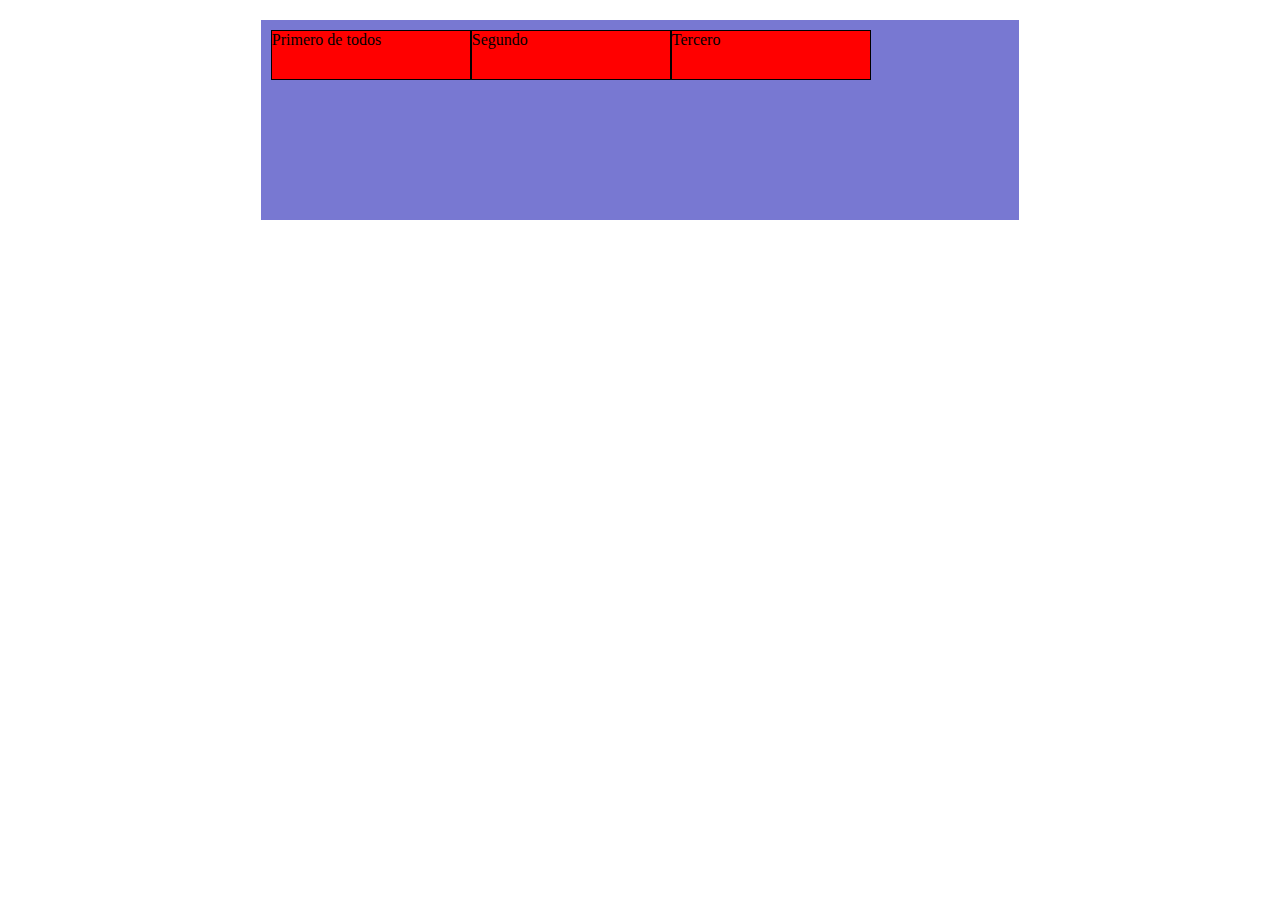
<file: ELEMENTOS FLEX/index.html>
<!DOCTYPE html>
<html lang="en">

<head>
    <meta charset="UTF-8">
    <meta name="viewport" content="width=device-width, initial-scale=1.0">
    <meta http-equiv="X-UA-Compatible" content="ie=edge">
    <title>UTILIZACION DEL ELEMENTO FLEX</title>

    <link href="css/estilos.css" rel="stylesheet" type="text/css" />
   

</head> 
<body>
    <div class="container">
        <div>Primero de todos</div>
        <div>Segundo</div>
        <div>Tercero</div>
    </div>
        <nav></nav>
    <header></header>
        <main></main>
    <footer></footer>
</body>
</html>
</file>
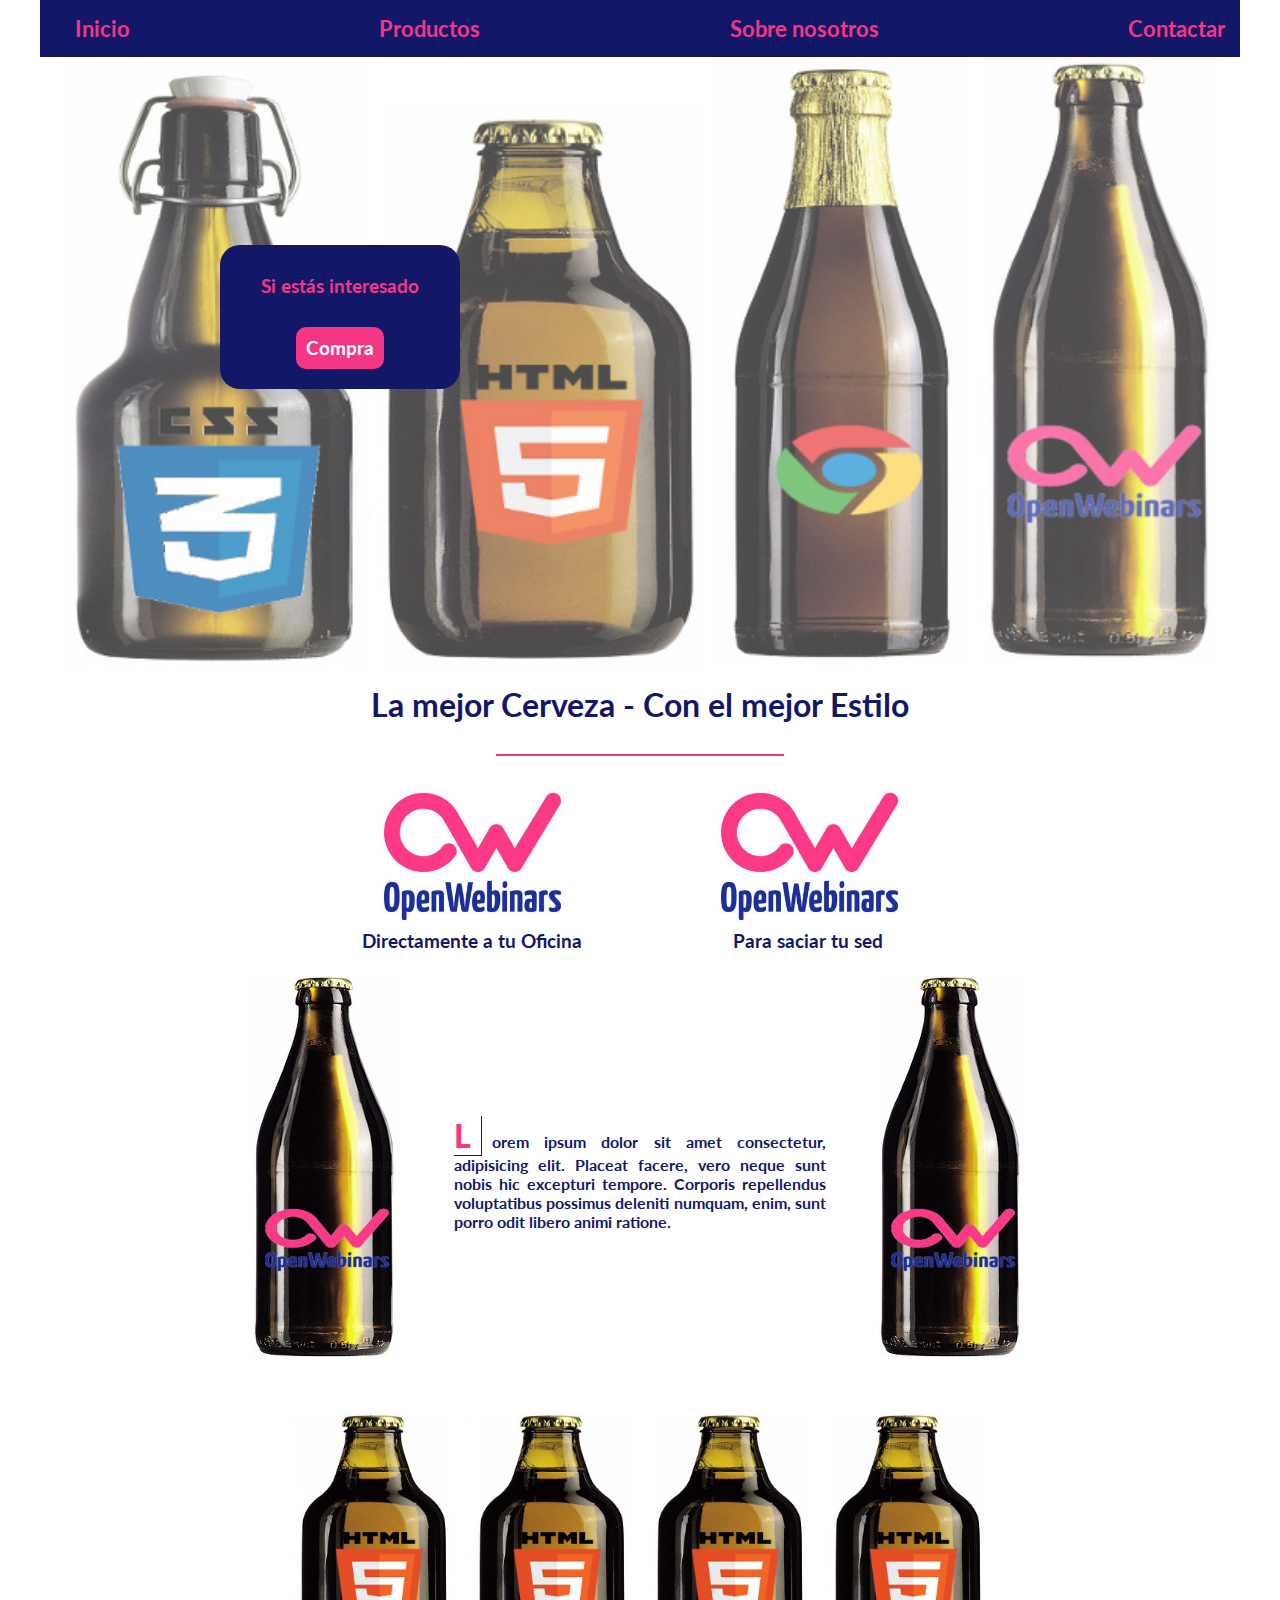
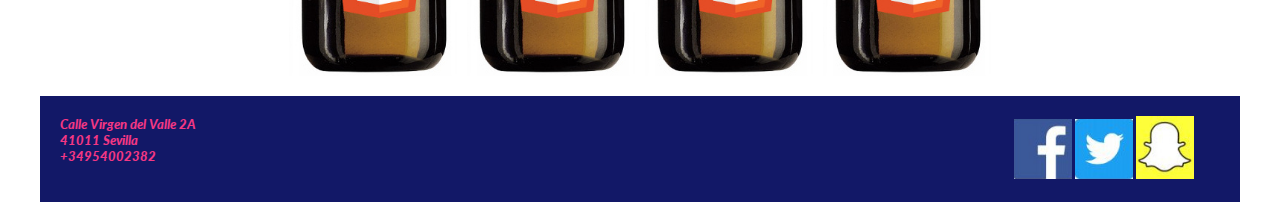
<file: EJERCICIOS/DanielRamosFernandez_1_Evaluacion_Maquetacion_Web/index.html>
<!DOCTYPE html>
<html lang="en">

<head>
    <meta charset="UTF-8">
    <meta name="viewport" content="width=device-width, initial-scale=1.0">
    <meta http-equiv="X-UA-Compatible" content="ie=edge">
    <title>Proyecto Práctico - Curso de Principios de Maquetación CSS</title>

    <link href="css/estilos.css" rel="stylesheet" type="text/css" />
    <link href="https://fonts.googleapis.com/css?family=Lato" rel="stylesheet">

</head>

<body>
    <nav>
        <div class="nav-item">
            Inicio
        </div>
        <div class="nav-item">
            Productos
        </div>
        <div class="nav-item">
            Sobre nosotros
        </div>
        <div class="nav-item">
            Contactar
        </div>
    </nav>
    <!--<div class="fixed-sidebar">
        <img src="img/profile.png" />
        <ul>
            <li>Home</li>
            <li>Productos</li>
            <li>Sobre nosotros</li>
            <li>Contacto<li>
        </ul>
    </div>  -->
    <div class="container">
        <!-- Este div está marcado con la clase contenedor 
            porq es donde aparace sale toda la información 
            de la página -->
        <header>
            <div class="image">
                <img src="img/birras.jpg" alt="Imagen de cervezas" />
            </div>
            <aside>
                <h3>Si estás interesado</h3>
                <h3><a href="#">Compra</a></h3>
            </aside>
        </header>

        <main>
            <h1>La mejor Cerveza - Con el mejor Estilo</h1>
            <div class="cards">
                <div class="card">
                    <img src="img/logo_ow.jpg" />
                    <h3>Directamente a tu Oficina</h3>
                </div>
               
                <div class="card">
                    <img src="img/logo_ow.jpg" />
                    <h3>Para saciar tu sed</h3>
                </div>
            </div>
        </main>

        <section class="bottle">
            <img class="latIz" src="img/bottle.jpg" alt="FOTO DE UNA BOTELLA" />
            <div>
                Lorem ipsum dolor sit amet consectetur, adipisicing elit. Placeat facere, vero neque sunt nobis hic
                excepturi tempore. Corporis repellendus voluptatibus possimus deleniti numquam, enim, sunt porro odit
                libero animi ratione.
            </div>
             <img class="latDe" src="img/bottle.jpg" alt="FOTO DE UNA BOTELLA" />
        </section>

        <section class="gallery">
            <img src="img/bottle2.jpg" alt="FOTO DE BOTELLA CON EL LOGO DE HTML 5"/>
            <img src="img/bottle2.jpg" alt="FOTO DE BOTELLA CON EL LOGO DE HTML 5"/>
            <img src="img/bottle2.jpg" alt="FOTO DE BOTELLA CON EL LOGO DE HTML 5"/>
            <img src="img/bottle2.jpg" alt="FOTO DE BOTELLA CON EL LOGO DE HTML 5"/>
        </section>
    </div>

    <footer>
        <address>
            <p>Calle Virgen del Valle 2A</p>
            <p>41011 Sevilla</p>
            <p>+34954002382</p>
        </address>
        
        <section class="social">
            <img src="img/facebook.jpg" alt="LOGO DE FACEBOOK">
            <img src="img/twitter.jpg"  alt="LOGO DE TWITTER">
            <img src="img/snapchat.jpg" alt="LOGO DE SNAPCHAT">
        </section>
    </footer>
</body>

</html>
</file>
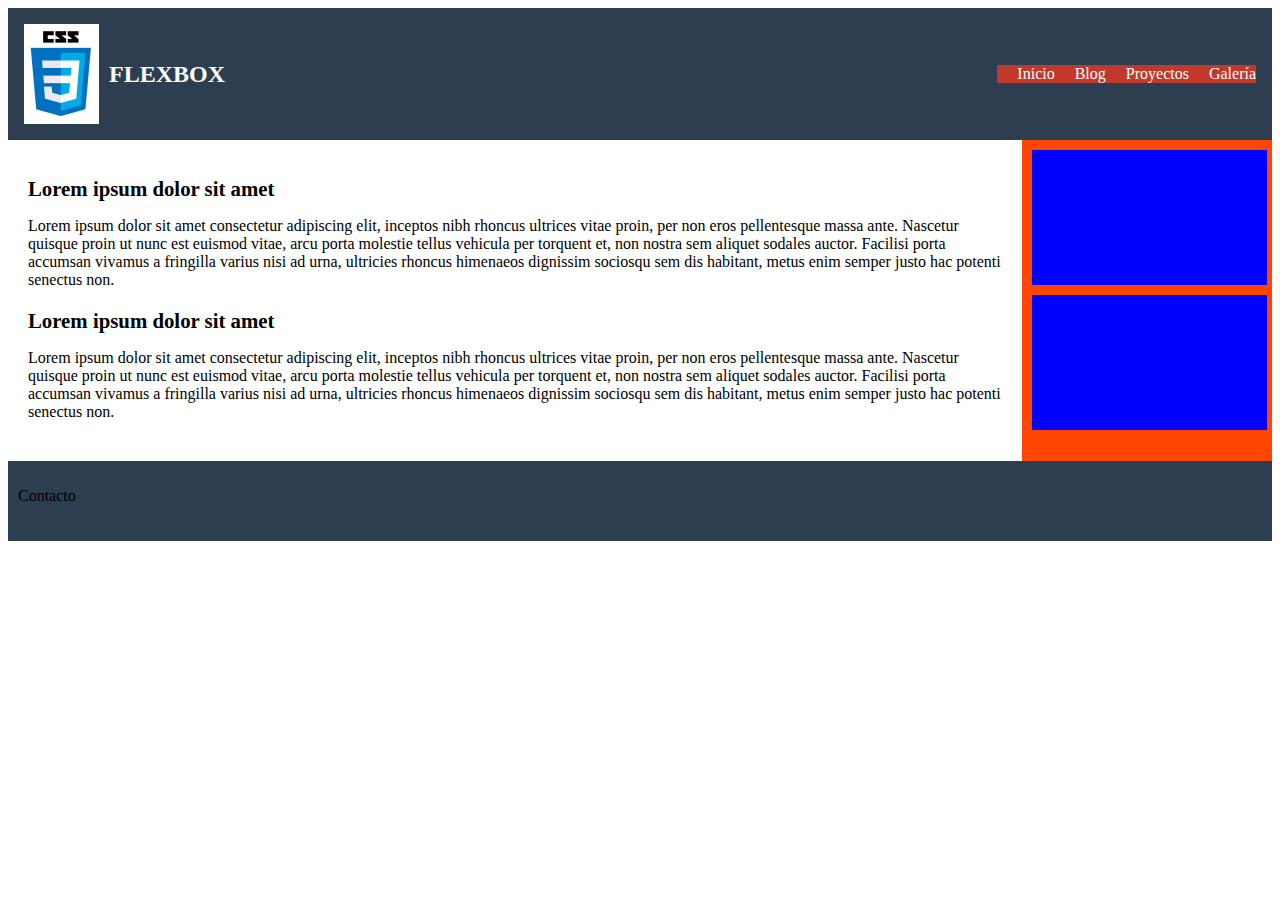
<file: EJERCICIOS/FLEX/index.html>
<!DOCTYPE html>
<html lang="en">
<head>
    <meta charset="UTF-8" />
    <meta name="viewport" content="width=device-width, initial-scale=1.0" />
    <meta http-equiv="X-UA-Compatible" content="ie=edge" />
    <title>Ejercicio Práctico FLEX</title>

    <link rel="stylesheet" type="text/css" href="portfolio/estilos.css" />
</head>
<body>
    <header class="header">
        <div class="header-logo">
            <img class="logo" src="multimedia/logo.jpg" alt="Logo" />
            <h2 class="header-title">FLEXBOX</h2>
        </div>
        <nav class="nav">
            <div class="nav-item">Inicio</div>
            <div class="nav-item">Blog</div>
            <div class="nav-item">Proyectos</div>
            <div class="nav-item">Galería</div>
        </nav>
    </header> 
    <div class="main-wrapper"> <!-- Contenedor para el main y aside -->
        <main class="main-content">
            <section class="content-section"> 
                <h2 class="section-title">Lorem ipsum dolor sit amet</h2>
                <p>Lorem ipsum dolor sit amet consectetur adipiscing elit, inceptos nibh rhoncus ultrices vitae proin, 
                    per non eros pellentesque massa ante. Nascetur quisque proin ut nunc est euismod vitae, 
                    arcu porta molestie tellus vehicula per torquent et, non nostra sem aliquet sodales auctor. 
                    Facilisi porta accumsan vivamus a fringilla varius nisi ad urna,
                    ultricies rhoncus himenaeos dignissim sociosqu sem dis habitant, metus enim semper justo hac potenti senectus non.
                </p>
            </section>
            <section class="content-section">
                <h2 class="section-title">Lorem ipsum dolor sit amet</h2>
                <p>Lorem ipsum dolor sit amet consectetur adipiscing elit, inceptos nibh rhoncus ultrices vitae proin, 
                    per non eros pellentesque massa ante. Nascetur quisque proin ut nunc est euismod vitae, 
                    arcu porta molestie tellus vehicula per torquent et, non nostra sem aliquet sodales auctor. 
                    Facilisi porta accumsan vivamus a fringilla varius nisi ad urna,
                    ultricies rhoncus himenaeos dignissim sociosqu sem dis habitant, metus enim semper justo hac potenti senectus non.
                </p>
            </section>
        </main> 
        <aside class="sidebar">
            <div class="sidebar-div"></div>
            <div class="sidebar-div2"></div>
        </aside>
    </div>
    <footer class="footer">
        <div class="footer-contact"><p>Contacto</p></div> 
        <div class="footer-social">
            <!-- Logo Facebook y Twitter -->
        </div>
    </footer>
</body>
</html>
</file>
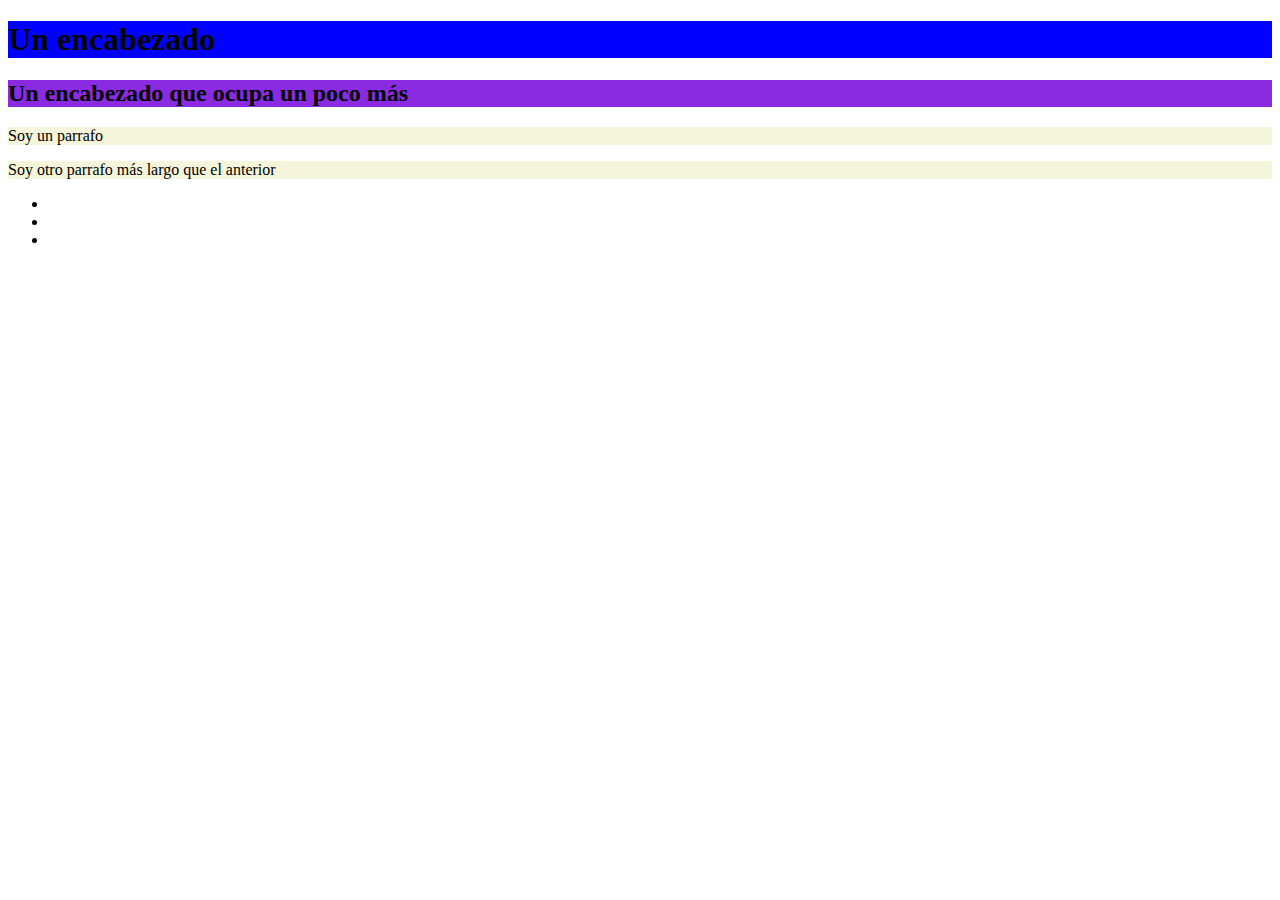
<file: EJERCICIOS/PRACTICAS_OLGA/index.html>
<!DOCTYPE html> 
<html lang="es">
    <head>
        <meta charset="utf-8"/>
        <meta name="description" content="Listas"/>
        <link rel="icon" type="image/x-icon" href="/imagenes/favicon.jpg">
        <link rel="stylesheet" type="text/css" href="estilo.css"> 
        <title>Ejercicio de elementos bloque y linea</title>
    </head> 
    <body>
        <h1>Un encabezado</h1>
        <h2>Un encabezado que ocupa un poco más</h2> 
        <p>Soy un parrafo</p>
        <p>Soy otro parrafo más largo que el anterior</p>  
    <ul>
        <li></li>
        <li></li>
        <li></li>
    </ul>
    </body> 
</html>
</file>
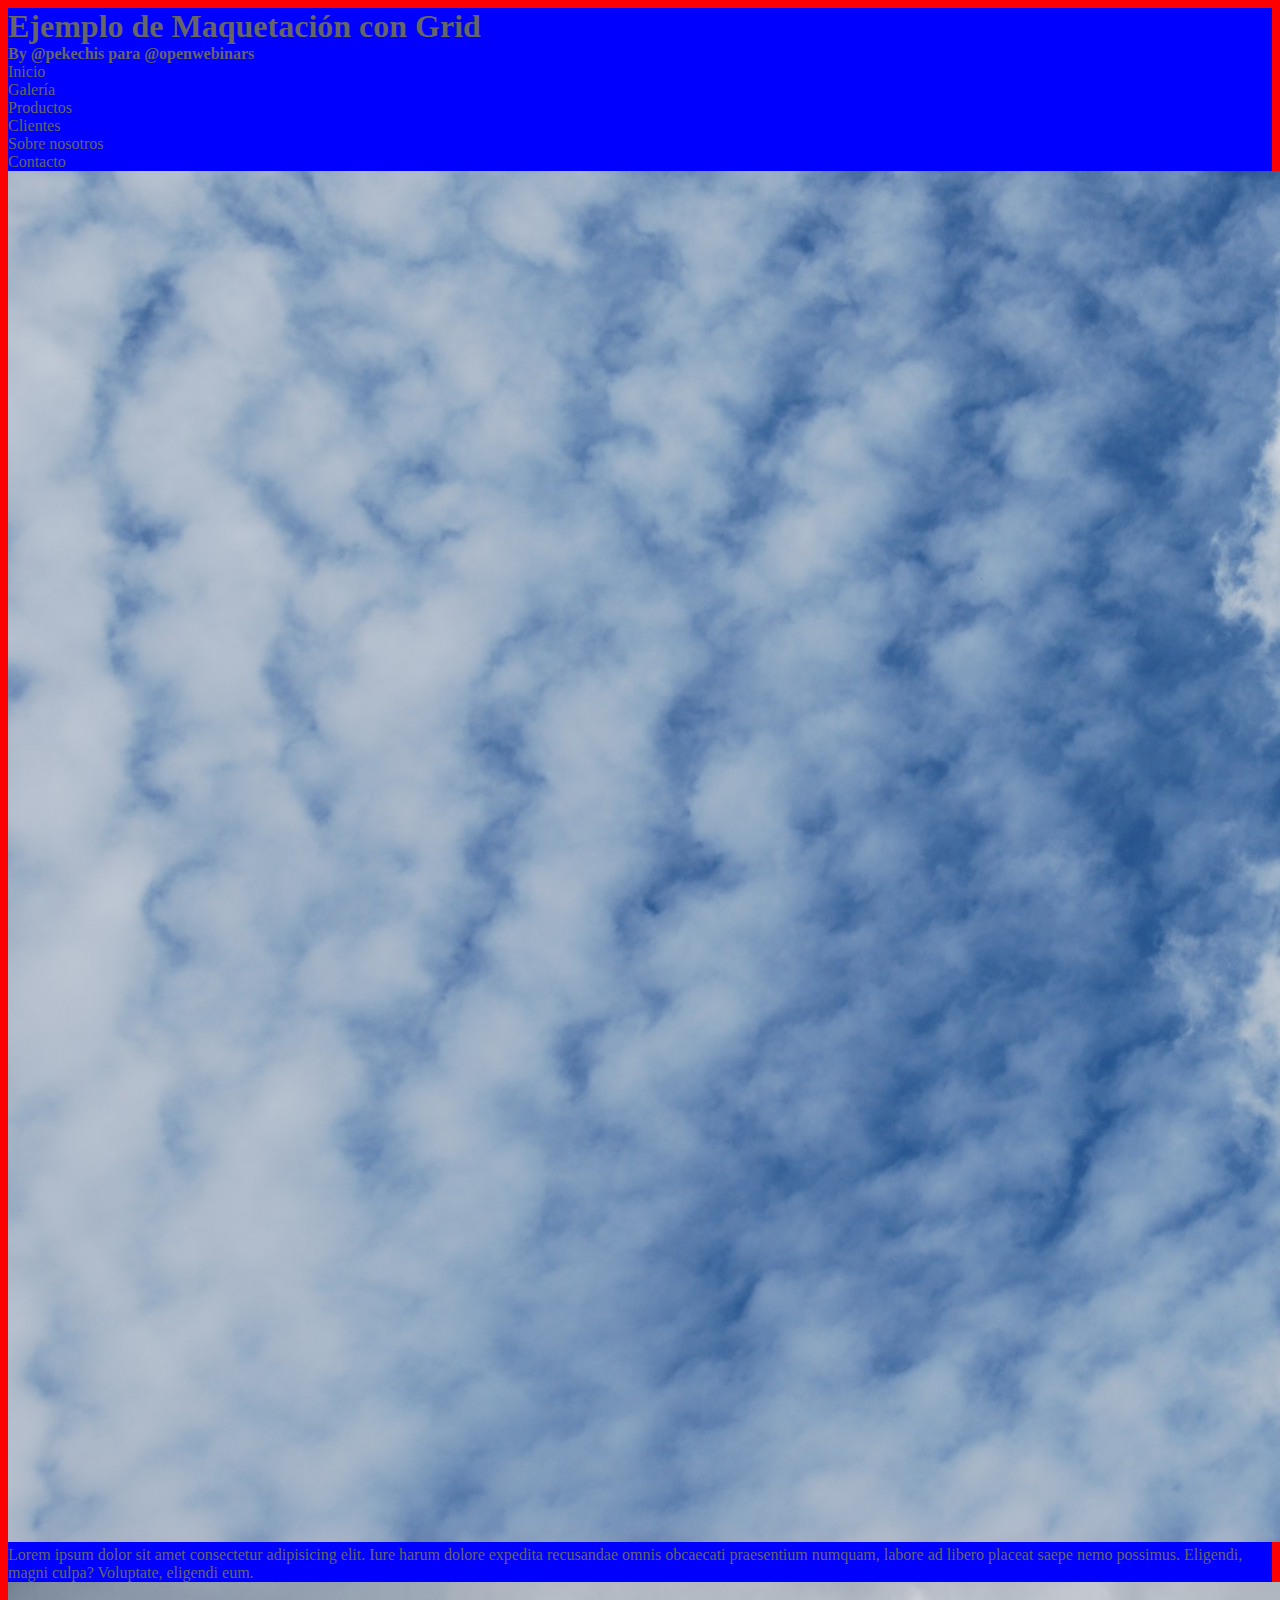
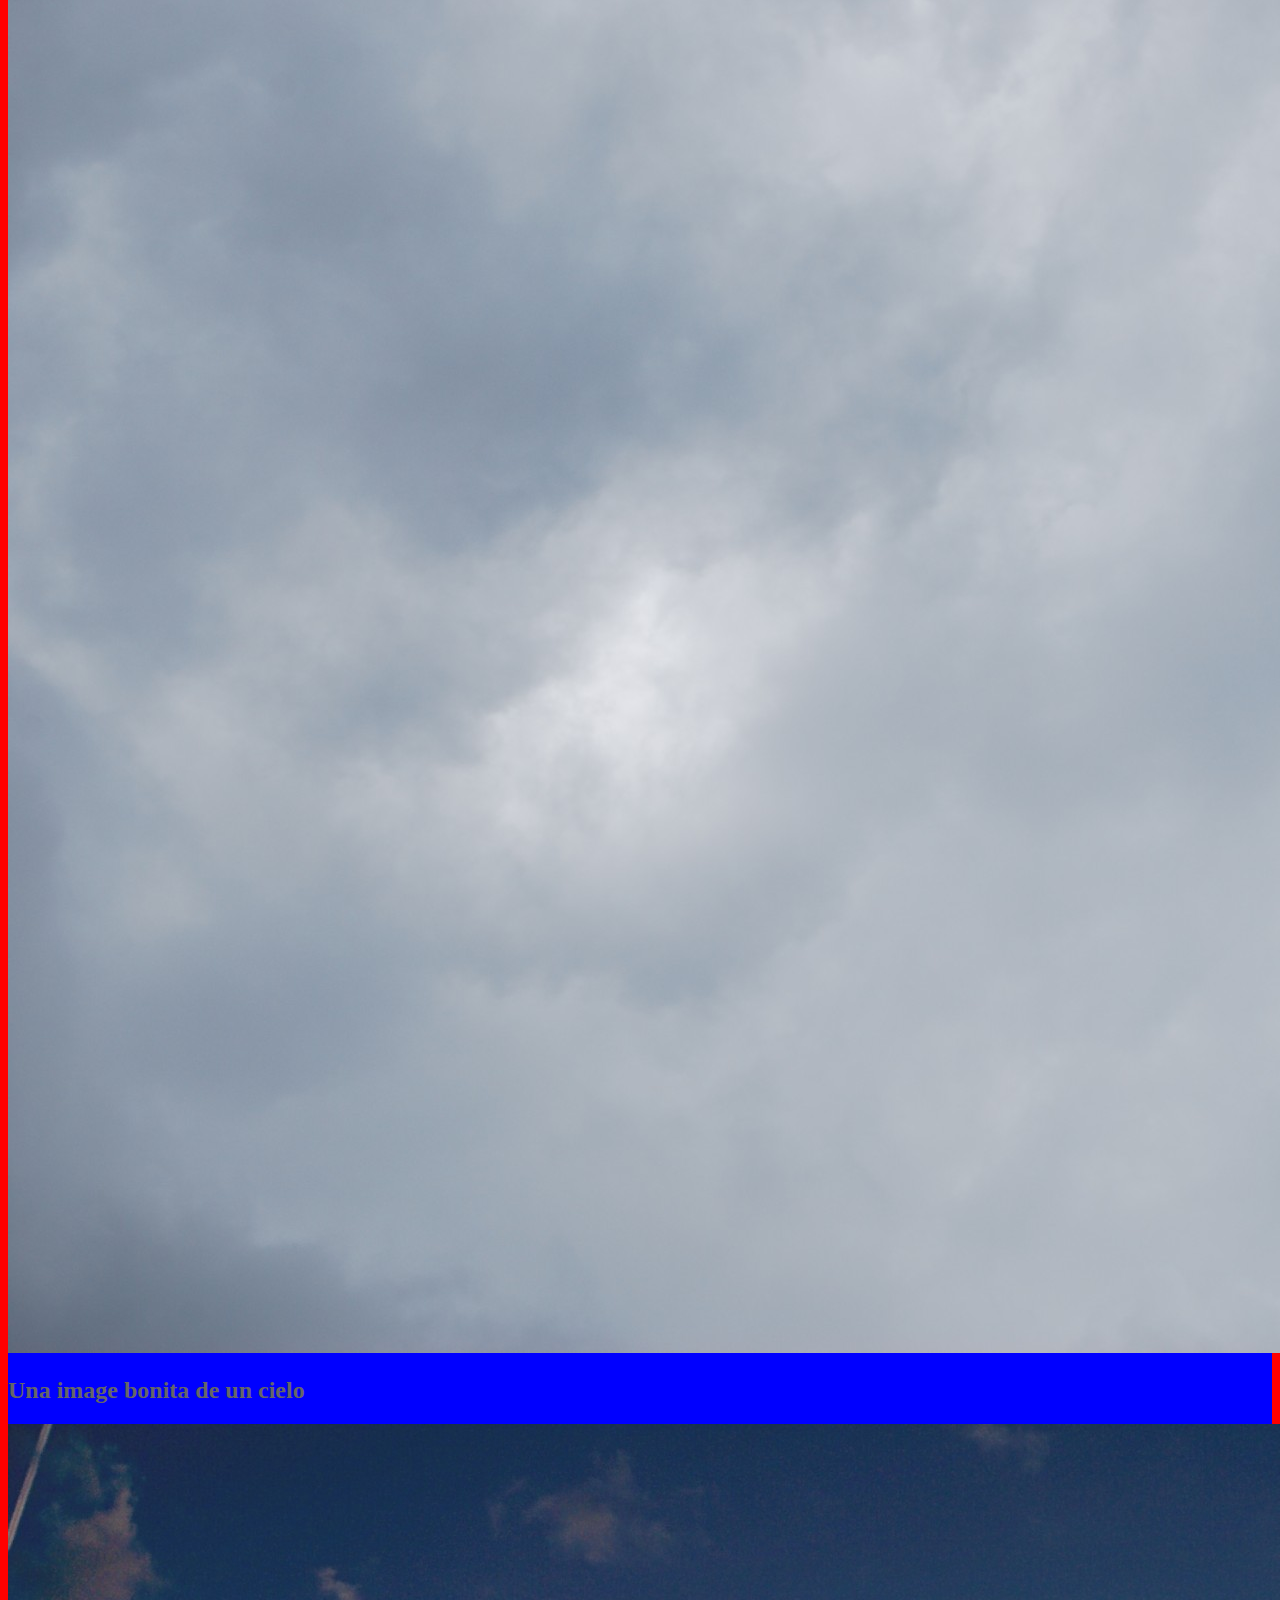
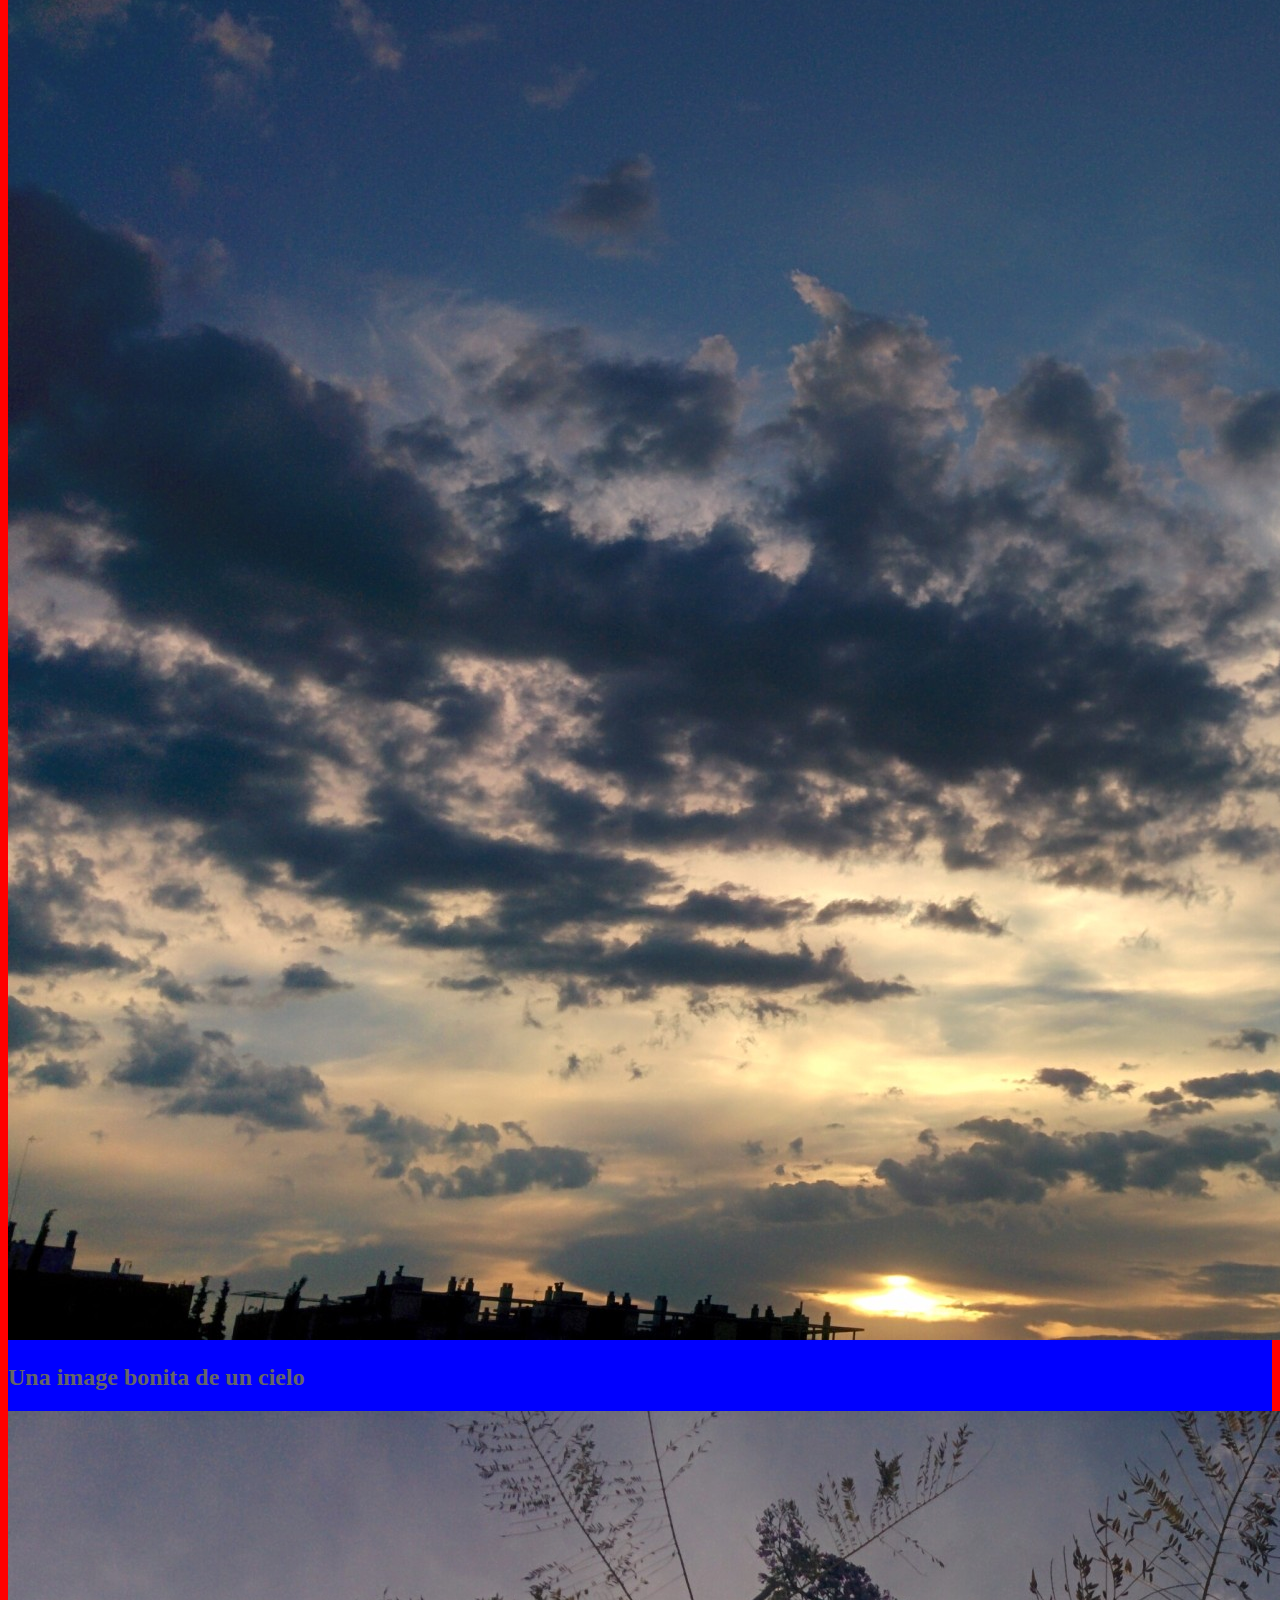
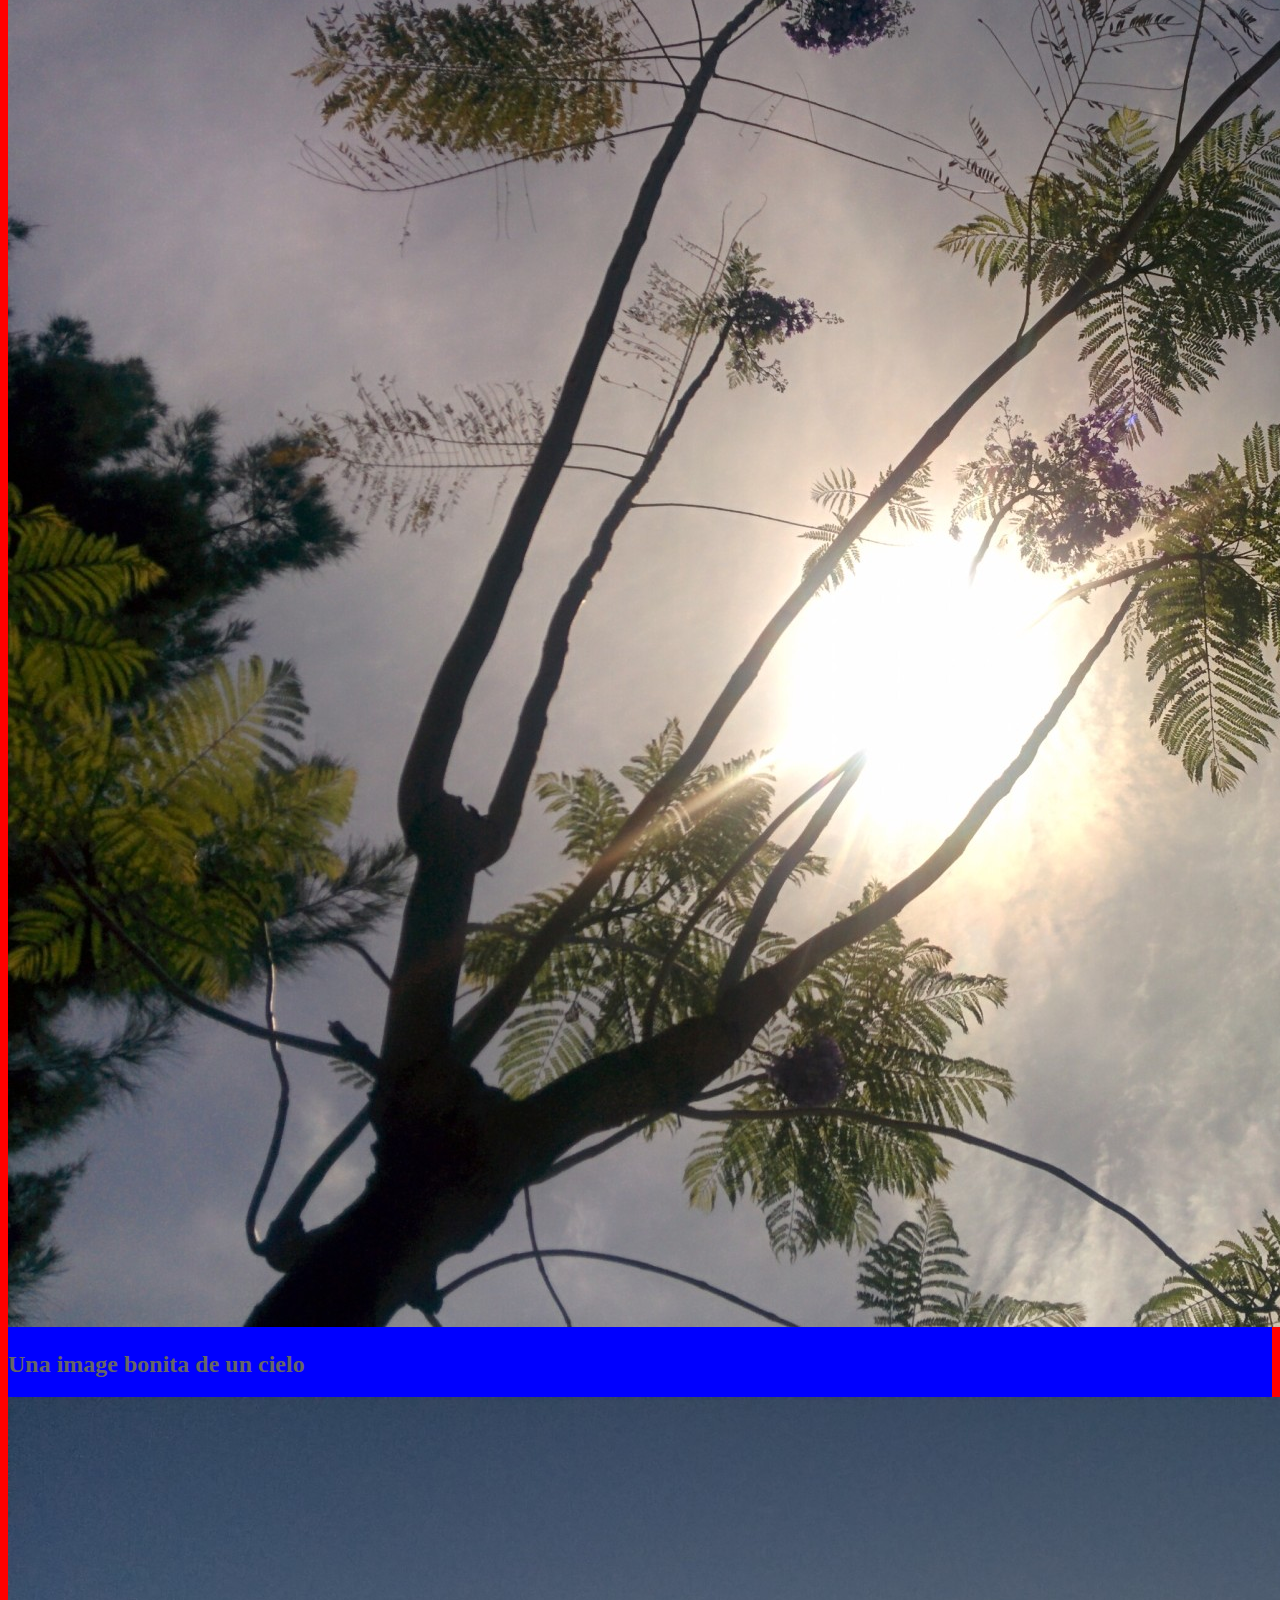
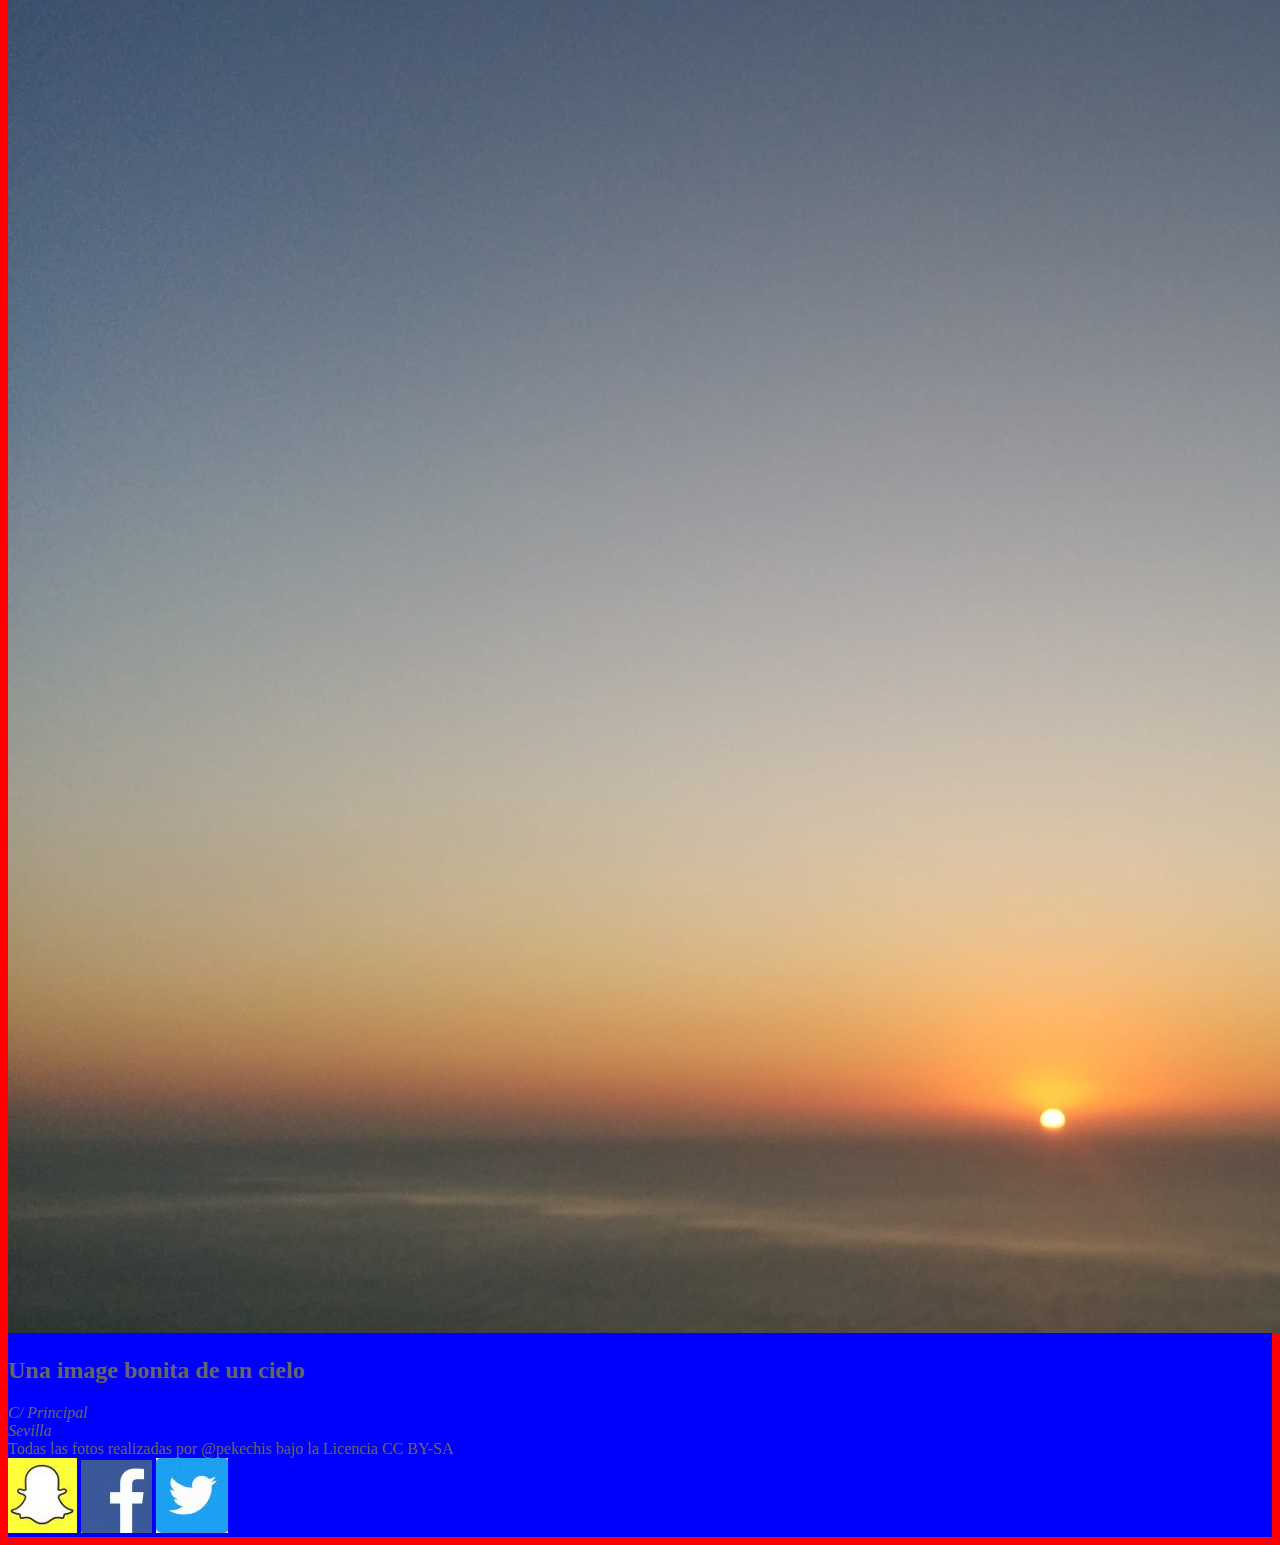
<file: Ejercicio Flex Base/ejercicio.html>
<!DOCTYPE html>
<html lang="en">
  <head>
    <meta charset="UTF-8" />
    <meta name="viewport" content="width=device-width, initial-scale=1.0" />
    <meta http-equiv="X-UA-Compatible" content="ie=edge" />
    <title>Ejercicio Práctico FLEX</title>

    <link rel="stylesheet" type="text/css" href="css/estilos.css" />
    <link
      href="https://fonts.googleapis.com/css?family=Lobster"
      rel="stylesheet"
    />
  </head>
  <body>
    <div class="container">
      <header>
        <h1>Ejemplo de Maquetación con Grid</h1>
        <h4>By @pekechis para @openwebinars</h4>
      </header>
      <div class="content_wrapper">
        <nav>
          <div>Inicio</div>
          <div>Galería</div>
          <div>Productos</div>
          <div>Clientes</div>
          <div>Sobre nosotros</div>
          <div>Contacto</div>
        </nav>
        <main>
          <img src="img/img1.jpg" />
          <p>
            Lorem ipsum dolor sit amet consectetur adipisicing elit. Iure harum
            dolore expedita recusandae omnis obcaecati praesentium numquam,
            labore ad libero placeat saepe nemo possimus. Eligendi, magni culpa?
            Voluptate, eligendi eum.
          </p>
        </main>

        <article>
          <img src="img/img2.jpg" />
          <h2>Una image bonita de un cielo</h2>
        </article>
      </div>
      <div class="articles">
        <article>
          <img src="img/img3.jpg" />
          <h2>Una image bonita de un cielo</h2>
        </article>
        <article>
          <img src="img/img4.jpg" />
          <h2>Una image bonita de un cielo</h2>
        </article>
        <article>
          <img src="img/img5.jpg" />
          <h2>Una image bonita de un cielo</h2>
        </article>
      </div>
      <footer>
        <address>
          <p>C/ Principal</p>
          <p>Sevilla</p>
        </address>
        <div class="copyright">
          Todas las fotos realizadas por @pekechis bajo la Licencia CC BY-SA
        </div>
        <div class="social">
          <img src="img/snapchat.jpg" /> <img src="img/facebook.jpg" />
          <img src="img/twitter.jpg" />
        </div>
      </footer>
    </div>
  </body>
</html>
</file>
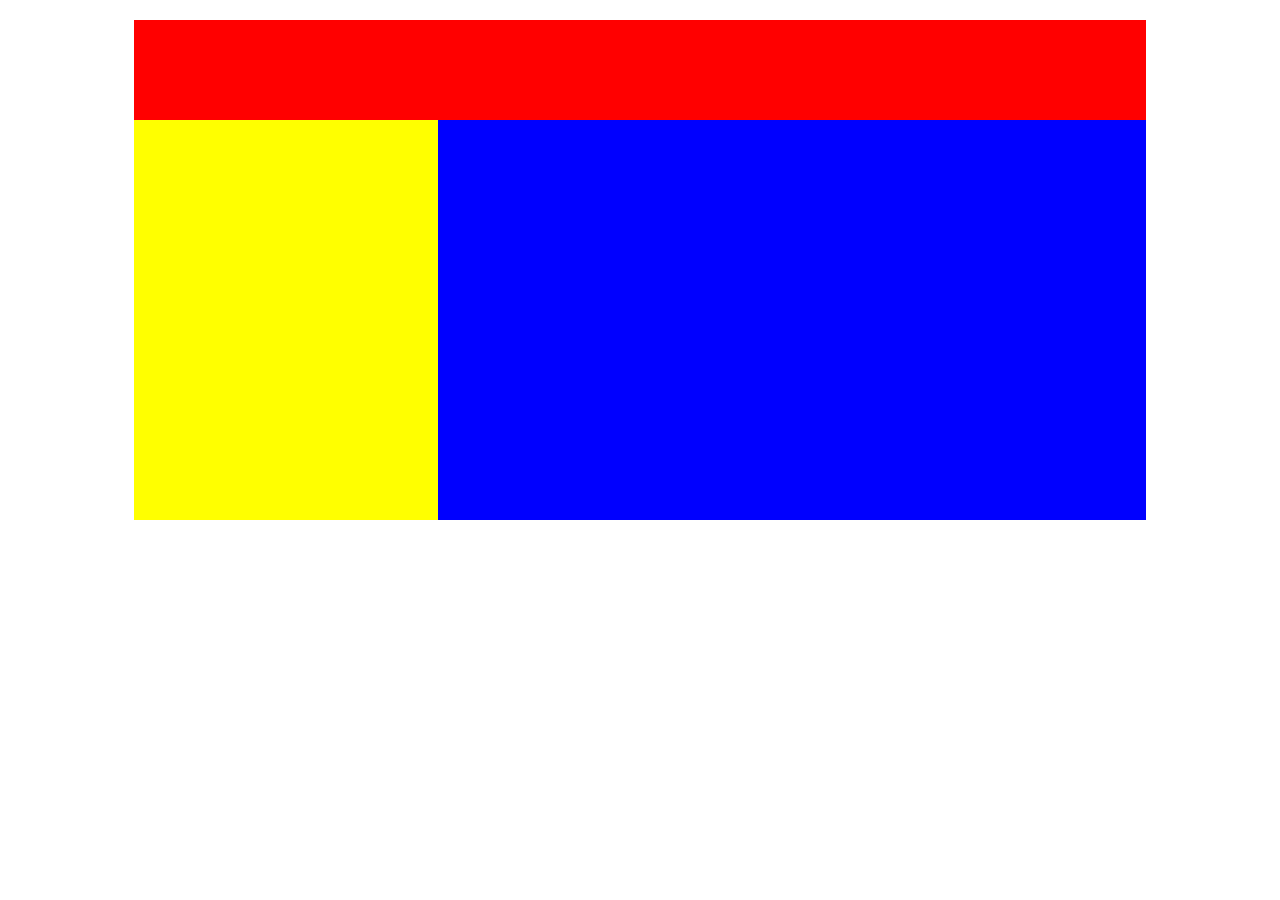
<file: Fluid layout/fluid.html>
<!DOCTYPE html>
<html lang="en">
  <head>
    <meta charset="UTF-8" />
    <meta name="viewport" content="width=device-width, initial-scale=1.0" />
    <meta http-equiv="X-UA-Compatible" content="ie=edge" />
    <title>FLUID LAYOUT</title>

    <link rel="stylesheet" type="text/css" href="css/estilos_fluid.css" />
  </head>
  <body>
    <div class="container">
      <div class="header"></div>
      <div class="menu"></div>
      <div class="main"></div>
    </div>
  </body>
</html>
</file>
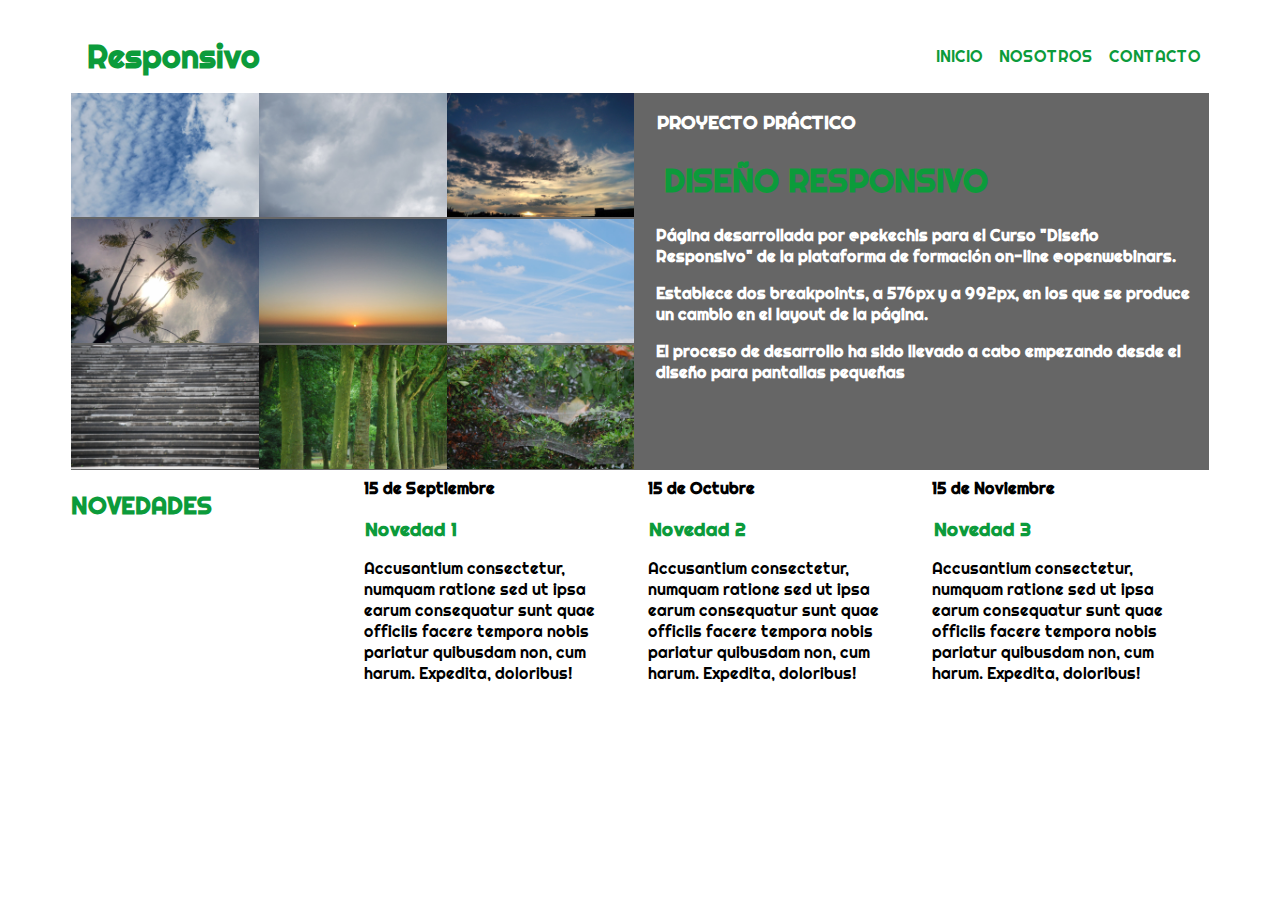
<file: II_8_Proyecto_Práctico/proyecto.html>
<!DOCTYPE html>
<html lang="en">
  <head>
    <meta charset="UTF-8" />
    <meta name="viewport" content="width=device-width, initial-scale=1.0" />
    <meta http-equiv="X-UA-Compatible" content="ie=edge" />
    <title>Ejemplo de Diseño Responsivo</title>

    <link rel="stylesheet" type="text/css" href="css/estilos.css" />

    <link
      href="https://fonts.googleapis.com/css?family=Righteous"
      rel="stylesheet"
    />

     <!-- Para el símbolo para mostrar el menú -->
     <link
     rel="stylesheet"
     href="https://cdnjs.cloudflare.com/ajax/libs/font-awesome/4.7.0/css/font-awesome.min.css"
   />

   <script src="https://ajax.googleapis.com/ajax/libs/jquery/3.3.1/jquery.min.js"></script>
  </head>
  <body>
    <div class="container">
      <header class="verde">
        <h1>Responsivo</h1>
        <nav>
          <div class="icon"><i class="fa fa-bars"></i></div>
          <div class="menu_item">INICIO</div>
          <div class="menu_item">NOSOTROS</div>
          <div class="menu_item">CONTACTO</div>
        </nav>
      </header>
      <main>
        <section class="main_text">
          <div>
            <h3>PROYECTO PRÁCTICO</h3>
            <h1 class="verde">DISEÑO RESPONSIVO</h1>
          </div>
          <div>
            <p>
              Página desarrollada por @pekechis para el Curso "Diseño
              Responsivo" de la plataforma de formación on-line @openwebinars.
            </p>
            <p>
              Establece dos breakpoints, a 576px y a 992px, en los que se
              produce un cambio en el layout de la página. 
            </p>
            <p>El proceso de
              desarrollo ha sido llevado a cabo empezando desde el diseño para
              pantallas pequeñas
            </p>
          </div>
        </section>
        <section class="images">
          <img src="img/img1.jpg" /> <img src="img/img2.jpg" />
          <img src="img/img3.jpg" /> <img src="img/img4.jpg" />
          <img src="img/img5.jpg" /> <img src="img/img6.jpg" />
          <img src="img/img7.jpg" /> <img class="hidden" src="img/img8.jpg" />
          <img src="img/img9.jpg" />
        </section>
      </main>
      <section class="novedades">
        <h2 class="verde">NOVEDADES</h2>
        <article>
          <h4 >15 de Septiembre</h3>
          <h3 class="verde">Novedad 1</h3>
          <p>
            Accusantium consectetur, numquam ratione sed ut ipsa earum
            consequatur sunt quae officiis facere tempora nobis pariatur
            quibusdam non, cum harum. Expedita, doloribus!
          </p>
        </article>
        <article>
          <h4>15 de Octubre</h>
          <h3 class="verde">Novedad 2</h3>
          <p>
            Accusantium consectetur, numquam ratione sed ut ipsa earum
            consequatur sunt quae officiis facere tempora nobis pariatur
            quibusdam non, cum harum. Expedita, doloribus!
          </p>
        </article>
        <article>
          <h4>15 de Noviembre</h4>
          <h3 class="verde">Novedad 3</h3>
          <p>
            Accusantium consectetur, numquam ratione sed ut ipsa earum
            consequatur sunt quae officiis facere tempora nobis pariatur
            quibusdam non, cum harum. Expedita, doloribus!
          </p>
        </article>
      </section>
    </div>
    <script>
        $(function() {
            //Captura del evento para mostrar u ocultar
            $(".icon").click(function() {
            $(".menu_item").toggle();
            });
            $(window).resize(function() {
            var anchura = $(this).width();
            if (anchura > 576) {
                $(".menu_item").show();
            }
            });
        });
    </script>
  </body>
</html>
</file>
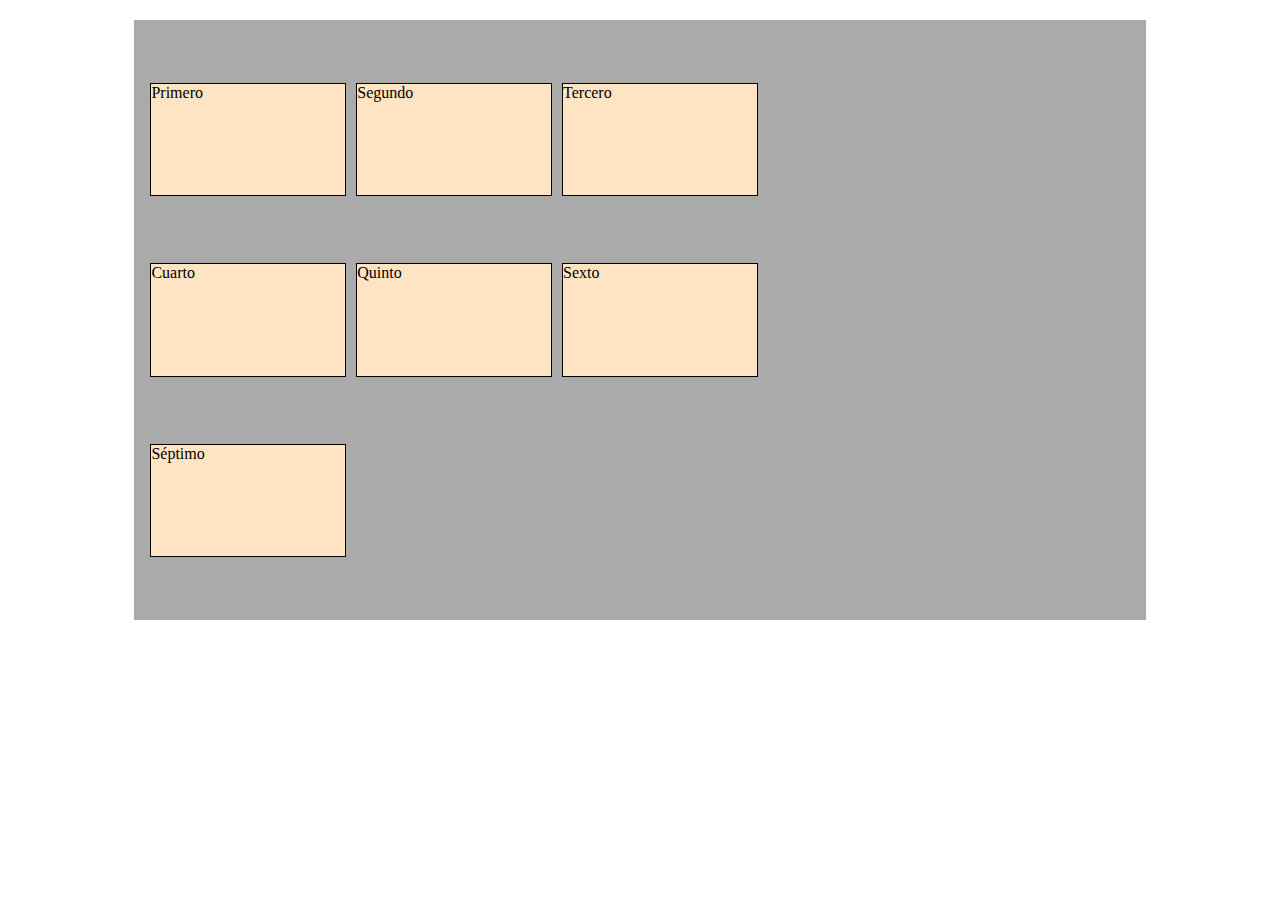
<file: III_2_El_contenedor_GRID_Propiedades/grid.html>
<!DOCTYPE html>
<html lang="en">
  <head>
    <meta charset="UTF-8" />
    <meta name="viewport" content="width=device-width, initial-scale=1.0" />
    <meta http-equiv="X-UA-Compatible" content="ie=edge" />
    <title>El contenedor GRID</title>

    <link rel="stylesheet" type="text/css" href="css/estilos.css" />
  </head>
  <body>
    <div class="container">
      <div>Primero</div>
      <div>Segundo</div>
      <div>Tercero</div>
      <div>Cuarto</div>
      <div>Quinto</div>
      <div>Sexto</div>
      <div>Séptimo</div>
    </div>
  </body>
</html>
</file>
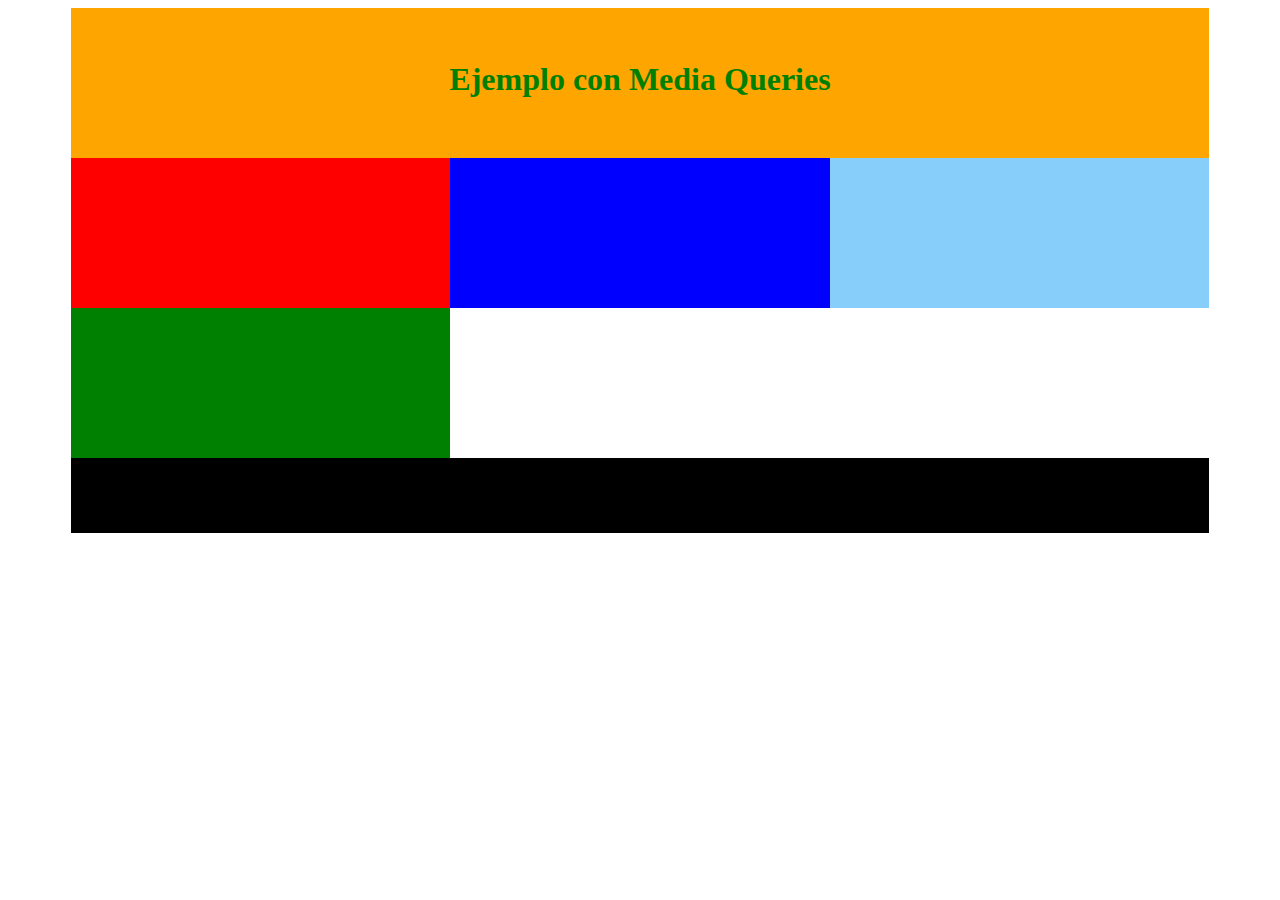
<file: Media Queries/media_queries.html>
<!DOCTYPE html>
<html lang="en">
  <head>
    <meta charset="UTF-8" />
    <meta name="viewport" content="width=device-width, initial-scale=1.0" />
    <meta http-equiv="X-UA-Compatible" content="ie=edge" />
    <title>Ejemplo Media Query</title>

    <link rel="stylesheet" type="text/css" href="css/estilos.css" />
  </head>
  <body>
    <div class="container">
      <header><h1>Ejemplo con Media Queries</h1></header>
      <div class="red"></div>
      <div class="blue"></div>
      <div class="lightblue"></div>
      <div class="green"></div> 
      <div class="black"></div> 
     
    </div>
  </body>
</html>
</file>
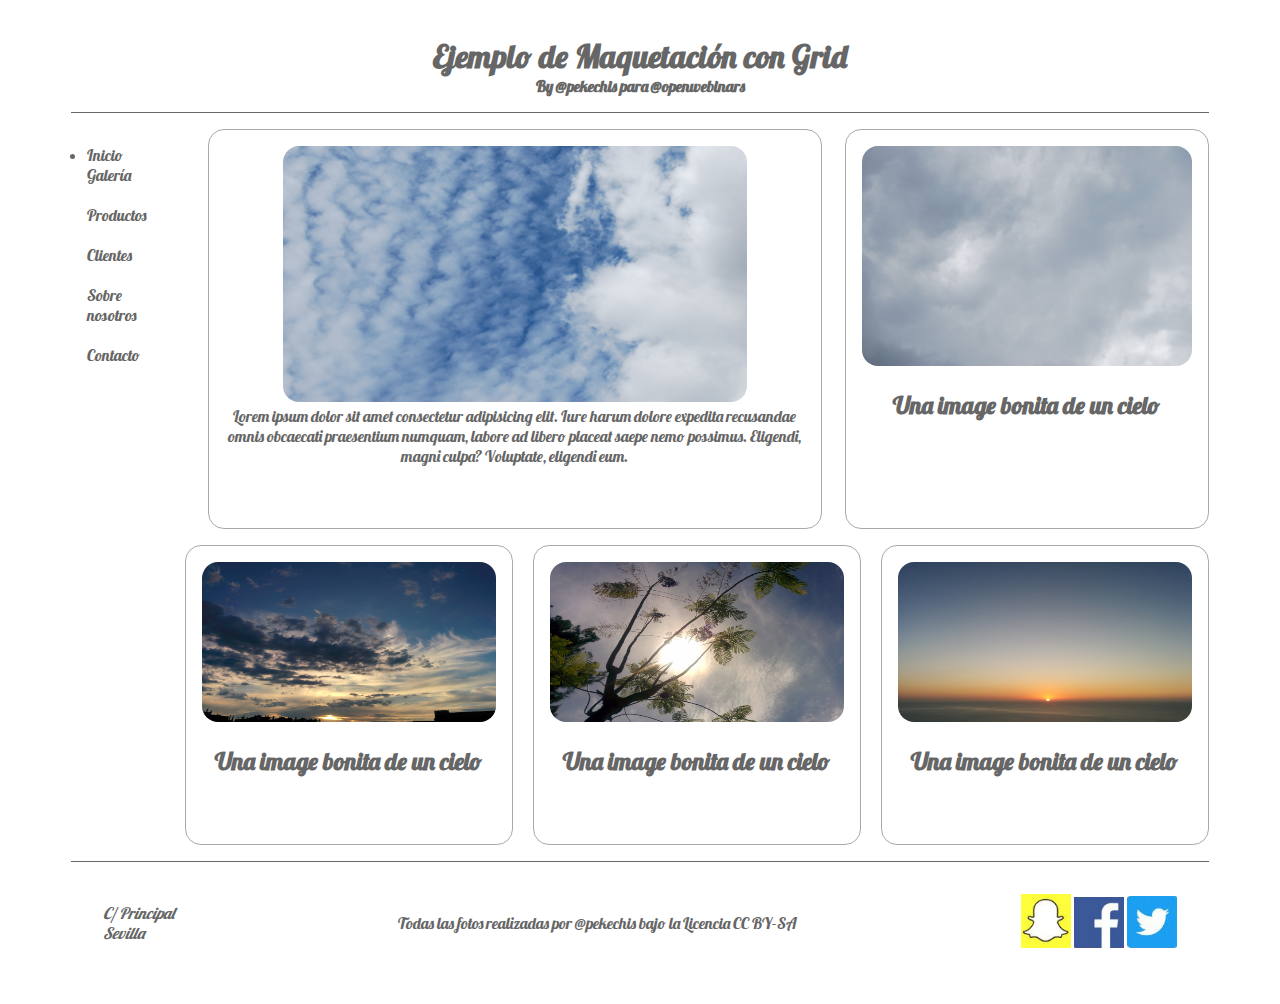
<file: Ejercicio Flex/Ejercicio Flex/ejercicio.html>
<!DOCTYPE html>
<html lang="en">
  <head>
    <meta charset="UTF-8" />
    <meta name="viewport" content="width=device-width, initial-scale=1.0" />
    <meta http-equiv="X-UA-Compatible" content="ie=edge" />
    <title>Ejercicio Práctico FLEX</title>

    <link rel="stylesheet" type="text/css" href="css/estilos.css" />
    <link
      href="https://fonts.googleapis.com/css?family=Lobster"
      rel="stylesheet"
    />
  </head>
  <body>
    <div class="container">
      <header>
        <h1>Ejemplo de Maquetación con Grid</h1>
        <h4>By @pekechis para @openwebinars</h4>
      </header>
      <div class="content_wrapper">
        <nav>
          <li> Inicio</li>
          <div>Galería</div>
          <div>Productos</div>
          <div>Clientes</div>
          <div>Sobre nosotros</div>
          <div>Contacto</div>
        </nav>
        <main>
          <img src="img/img1.jpg" />
          <p>
            Lorem ipsum dolor sit amet consectetur adipisicing elit. Iure harum
            dolore expedita recusandae omnis obcaecati praesentium numquam,
            labore ad libero placeat saepe nemo possimus. Eligendi, magni culpa?
            Voluptate, eligendi eum.
          </p>
        </main>

        <article>
          <img src="img/img2.jpg" />
          <h2>Una image bonita de un cielo</h2>
        </article>
      </div>
      <div class="articles">
        <article>
          <img src="img/img3.jpg" />
          <h2>Una image bonita de un cielo</h2>
        </article>
        <article>
          <img src="img/img4.jpg" />
          <h2>Una image bonita de un cielo</h2>
        </article>
        <article>
          <img src="img/img5.jpg" />
          <h2>Una image bonita de un cielo</h2>
        </article>
      </div>
      <footer>
        <address>
          <p>C/ Principal</p>
          <p>Sevilla</p>
        </address>
        <div class="copyright">
          Todas las fotos realizadas por @pekechis bajo la Licencia CC BY-SA
        </div>
        <div class="social">
          <img src="img/snapchat.jpg" /> <img src="img/facebook.jpg" />
          <img src="img/twitter.jpg" />
        </div>
      </footer>
    </div>
  </body>
</html>
</file>
<file: ELEMENTOS FLEX/css/estilos.css>
* { 
    box-sizing: border-box;
}
.container{ 
    background-color: rgba(89, 89, 199, 0.81);
    display: flex;
    flex-direction: row;
    flex-wrap:nowrap;
    height: 200px;
    margin: 20px auto;
    padding: 10px;
    width: 60%;
}
.container div{ 
    background-color: red;
    border: 1px solid black;
    height: 50px;
    width: 200px;
}
</file>
<file: EJERCICIOS/FLEX/portfolio/estilos.css>
* {
    -webkit-box-sizing: border-box;
    -moz-box-sizing: border-box;
         box-sizing: border-box;
  }
.body {
    font-family: Arial, sans-serif;
    margin: 0;
    padding: 0;
}

.header { 
    display: flex; 
    align-items: center; 
    justify-content: space-between; 
    padding: 1em;
    background-color: #2D3E50;
    color: white;
}

.header-logo {
    display: flex;
    align-items: center;
}

.logo {
    width: 75px;
    height: auto;
    margin-right: 10px;
}

.header-title {
    margin: 0;
    font-size: 1.5em;
}

.nav { 
    background-color: #c0392b;
    display: flex;
}

.nav-item {
    margin-left: 20px;
    color: white;
    cursor: pointer; /* Cambia el cursor para indicar que es clickeable */
}

.main-wrapper {
    display: flex; /* Usamos flexbox para alinear main y aside */
}

.main-content {
    padding: 20px;
    flex: 1; /* Permite que el main tome el espacio restante */
}

.content-section {
    margin-bottom: 20px;
}

.section-title {
    font-size: 1.3em;
    margin-bottom: 10px;
}

.sidebar { 
    display: flex;
    flex-direction: column;
    background-color: orangered; 
    padding: 10px;
    width: 250px; /* Ajusta el ancho del aside según tus necesidades */
}

.sidebar-div { 
    background-color: blue; 
    padding: 10px;
    width: 235px;  
    height: 135px;
    margin-bottom: 10px;
}

.sidebar-div2 { 
    background-color: blue; 
    padding: 10px; 
    width: 235px;  /* Mantén solo esta línea para definir el ancho */
    height: 135px;
}

.footer {
    background-color: #2D3E50;
    text-align: center;
    padding: 10px;
}

.footer-contact {
    margin-bottom: 10px; 
    display: flex;
}

.footer-social {
    /* Aquí puedes agregar estilos para los logos de redes sociales */
    display: flex;
    flex-direction: row;
}
</file>
<file: EJERCICIOS/PRACTICAS_OLGA/estilo.css>
h1{ 
    background-color:blue;
}
h2{ 
    background-color: blueviolet; 
}
p{ 
    background-color: beige;
}
</file>
<file: Ejercicio Flex Base/css/estilos.css>
* {
  box-sizing: border-box;
}

h1,
h4,
p {
  margin: 0px;
}

body {
  background-color: red;
}
.container {
  background-color: blue
  ;
  color: #666666;
  
}

/* El contenedor flex para la primera fila de contenido */
.content_wrapper {
 

}

header {
  

}

/* El menú */
nav {
 
  
}

nav div {
  
}

/* El elemento principal */
main {
  
}

main img {
 
}

.content_wrapper article:nth-of-type(1) {
 
}

/* Artículo. Imágenes pequeñas */
article {
 
}

.articles {
  
}

article img {
  
}

/* Pie de la página */
/* Pie de la página */
footer {
  
}

footer img {
  
}
</file>
<file: Fluid layout/css/estilos_fluid.css>
* {
  box-sizing: border-box;
}

.container {
  margin: 20px auto;
  width: 80%;
}

.header {
  background-color: red;
  height: 100px;
}

.menu,
.main {
  float: left;
  height: 400px;
}

.main {
  background-color: blue;
  width: 70%;
}

.menu {
  background-color: yellow;
  width: 30%;
}
</file>
<file: III_2_El_contenedor_GRID_Propiedades/css/estilos.css>
* {
  box-sizing: border-box;
}

.container {
  background-color: #aaa;
  display: grid;
  grid-column-gap: 10px;
  grid-row-gap: 20px;
  justify-content: start;  
  grid-template-columns: 20% 20% 20%;
  grid-template-rows: repeat(3, 20%);
  align-content: space-evenly;
  height: 600px;  
  margin: 20px auto;
  padding: 1em;
  width: 80%;
}

.container > div {
  background-color: bisque;
  border: 1px solid black;
}
</file>
<file: Media Queries/css/estilos.css>
* {
  box-sizing: border-box;
}

.container {
  margin: 0px auto;
  width: 90%;
}

.container > * {
  height: 150px;
}

header {
  background-color: yellow;
  padding-top: 2em;
  text-align: center;
}

.red {
  background-color: red;
}

.blue {
  background-color: blue;
}
.lightblue {
  background-color: lightskyblue;
}

.green {
  background-color: green;
}
  
.black{ 
  background-color: black;
  height: 75px;
}
@media screen and (min-width: 576px) {
  .red,
  .blue {
    float: left;
    width: 50%;
  }

  .green {
    float: left;
    width: 100%;
  }
  .black {
    float: left;
    width: 100%; /* Ocupa todo el ancho */
  }
}

@media screen and (min-width: 993px) {
  .red,
  .blue,
  .green {
    float: left;
    width: 33.33%;
  }
  .black {
    float: left;
    width: 100%; /* Ocupa todo el ancho */
  }
}

@media screen and (orientation: landscape) {
  header {
    background-color: orange;
    color: green;
  }
}
</file>
<file: Ejercicio Flex/Ejercicio Flex/css/estilos.css>
* {
  box-sizing: border-box;
}

h1,
h4,
p {
  margin: 0px;
}

body {
  background-color: white;
}
.container {
  color: #666666;
  font-family: "Lobster", cursive;
  width: 90%;  
  margin: 20px auto;
}

/* El contenedor flex para la primera fila de contenido */
.content_wrapper {
  display: flex;
  flex-wrap: wrap;
  margin-bottom: 1em;
  justify-content: space-between;
}

header {
  border-bottom: 1px solid #666666;
  margin-bottom: 1em;
  padding: 1em;
  text-align: center;
  width: 100%;
}

/* El menú */
nav {
  padding: 1em;
  width: 10%;
}

nav div {
  margin-bottom: 20px;
}

/* El elemento principal */
main {
  border: 1px solid #aaaaaa;
  border-radius: 1em;
  height: 400px;
  padding: 1em;
  text-align: center;
  width: 54%;
}

main img {
  border-radius: 1em;
  height: 70%;
  width: 80%;
}

.content_wrapper article:nth-of-type(1) {
  height: 400px;
}

/* Artículo. Imágenes pequeñas */
article {
  border: 1px solid #aaaaaa;
  border-radius: 1em;
  height: 300px;
  padding: 1em;
  text-align: center;
  width: 32%;
}

.articles {
  display: flex;
  justify-content: space-between;
  margin-left: 10%;
}

article img {
  border-radius: 1em;
  height: 60%;
  width: 100%;
}

/* Pie de la página */
/* Pie de la página */
footer {
  align-items: center;
  border-top: 1px solid #666666;
  display: flex;
  justify-content: space-between;
  margin-top: 1em;
  padding: 2em;
}

footer img {
  width: 50px;
}
</file>
<file: EJERCICIOS/DanielRamosFernandez_1_Evaluacion_Maquetacion_Web/css/estilos.css>
/* BOX-SIZING para calcular directamente todas las dimensiones de las cajas */
* {
  -webkit-box-sizing: border-box;
  -moz-box-sizing: border-box;
  box-sizing: border-box;
}

/* Reset básico */
body, h1, h2, h3, h4, h5, h6, p {
  margin: 0px;
  padding: 0px;
}

/* Estilo para el cuerpo */
body {
  color: #121867;
  font-family: "Lato", sans-serif;
  font-weight: bolder;
}

/* Establecemos el centrado y las dimensiones principales */
nav, .container, footer {
  max-width: 1200px;
  min-width: 576px;
  margin: 0 auto;
}

/* Menú principal con Flexbox */
nav {
  background-color: #121867;
  color: rgb(243, 55, 132);
  font-size: 1.4rem;
  padding: 10px;
  position: sticky;
  top: 0;
  z-index: 100;
  display: flex;
  align-items: center;
  justify-content: space-between;
  overflow-y: auto;
}

nav div {
  margin-left: 20px;
  padding: 5px;
}

/* Cabecera */
header {
  position: relative;
  text-align: center;
}

header img {
  opacity: 0.7;
  width: 100%;
}

/* Call for action (aside) con Flexbox */
aside {
  background-color: #121867;
  border-radius: 20px;
  color: rgb(243, 55, 132);
  padding: 10px;
  position: absolute;
  left: 15%;
  top: 30%;
  width: 20%;
  display: flex;
  flex-direction: column;
  align-items: center;
  text-align: center;
}

aside a {
  background-color: rgb(243, 55, 132);
  border-radius: 10px;
  color: white;
  margin-top: 40px;
  padding: 10px;
  text-decoration: none;
}

aside h3 {
  margin: 20px 0px;
}

/* Elemento principal (Cards) con Flexbox */
main {
  margin: 0 auto;
  width: 80%;
}

main h1 {
  text-align: center;
}

main h1::after {
  content: "";
  display: block;
  background-color: rgb(243, 55, 132);
  height: 2px;
  width: 30%;
  margin: 30px auto 0;
}

/* Cards principales */
.cards {
  display: flex;
  flex-wrap: wrap;
  gap: 20px;
  justify-content: center;
  margin-top: 20px;
}

.cards .card {
  padding: 2px;
  text-align: center;
  margin: 0px;
  width: 33%;
}

.cards .card img {
  width: 60%;
}

/* Botella con Flexbox */
.bottle {
  margin: 0 auto;
  width: 70%;
  display: flex;
  padding: 20px;
  align-items: center;
  justify-content: center;
}

.bottle .latIz img {
  width: 20%;
  margin-right: 10px;
}

.bottle .latDe img {
  width: 20%;
  margin-right: 30px;
}

.bottle div {
  margin: 0 40px;
  text-align: justify;
  width: 50%;
}

.bottle div::first-letter {
  border-right: 1px solid #121867;
  border-bottom: 1px solid #121867;
  color: rgb(243, 55, 132);
  font-size: 2em;
  font-weight: bolder;
  margin-right: 10px;
  padding-right: 10px;
}

/* Galería con Flexbox */
.gallery {
  display: flex;
  gap: 10px;
  margin: 20px auto;
  width: 70%;
  justify-content: center;
}

.gallery img {
  width: 20%;
}

/* Footer con Flexbox */
footer {
  background-color: #121867;
  color: rgb(243, 55, 132);
  font-weight: bolder;
  font-size: 0.8rem;
  display: flex;
  justify-content: space-between;
  align-items: flex-start;
  padding: 20px;
  margin-top: 20px;
}

footer address {
  width: 20%;
}

footer section {
  width: 20%;
  text-align: center;
}

footer img {
  width: 25%;
}
</file>
<file: II_8_Proyecto_Práctico/css/estilos.css>
* {
  box-sizing: border-box;
}

/* Pequeños reseteos */
h1,
h3,
h4,
p {
  margin: 0px;
  padding: 0.5em;
}
body {
  background-color: white;
}
/* Para cambir el color de leta de ciertos elementos */
.verde {
  color: #0c9b3b;
}

/* Contenedor general*/
.container {
  font-family: "Righteous", cursive;
  margin: 20px auto;
  width: 90%;
}

/* Parte del logo y menú */
header {
  align-items: center;
  display: flex;
  justify-content: space-between;
}

.menu_item {
  padding: 0.5em;
  display: none;
}

/*Estilos parte principal*/
main {
  background-color: #666666;
  display: flex;
  flex-wrap: wrap;
}

main section {
  width: 100%;
}

section.main_text {
  color: white;
  font-weight: bolder;
  padding: 0.5em;
}

section.images {
  display: flex;
  flex-wrap: wrap;
}

section.images img {
  height: 100px;
  width: 25%;
}

.hidden {
  display: none;
}

@media screen and (min-width: 576px) {
  nav {
    display: flex;
  }

  .menu_item {
    display: inline-block;
  }

  .icon {
    display: none;
  }

  .novedades {
    display: flex;
  }

  .novedades > * {
    width: 25%;
  }

  section.main_text,
  section.images {
    width: 50%;
  }

  section.images img {
    width: 50%;
    height: 25%;
  }
}

@media screen and (min-width: 992px) {
  .hidden {
    display: block;
  }

  section.images {
    order: 1;
  }

  section.main_text {
    order: 2;
  }

  section.images img {
    height: 33%;
    width: 33%;
  }
}
</file>
